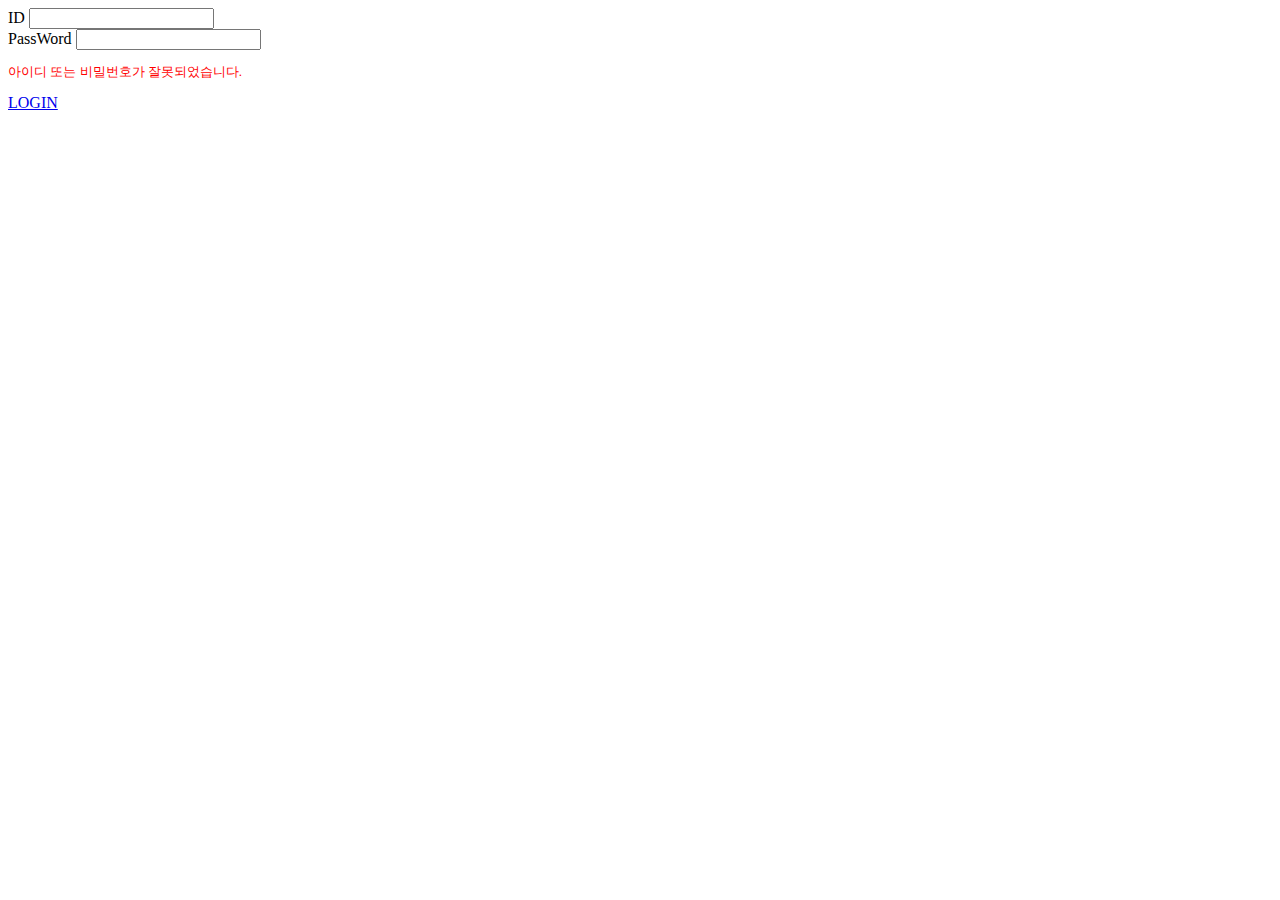
<file: bookSystem/src/main/resources/templates/index.html>
<!DOCTYPE html>
<html xmlns:th="http://www.thymeleaf.org"
      xmlns:layout="http://www.ultraq.net.nz/thymeleaf/layout"
      layout:decorate="~{layout/default}">

<head>

<th:block layout:fragment="css">
   <link rel="stylesheet" th:href="@{./css/index.css}">
</th:block>
<th:block layout:fragment="script">
  <script>
    function send(){
    	let fm = document.getElementById("loginFm");
    	fm.submit();
    }
  
  </script>
</th:block>

</head>


     <div layout:fragment="main" id="main">
      <div th:if="${session.user==null}" id="loginWrap">
         <div class="login-box">
            <div class="login-area">
                 <form name="loginFm" id="loginFm" th:object="${memberDto}" method="post" action="/signIn">
                     <div class="input-field">
                         <label th:for="email">ID</label>
                         <input type="text" th:field="*{email}">
                     </div>
                     <div class="input-field">
                         <label th:for="password">PassWord</label>
                         <input type="password" th:field="*{password}">
                     </div>
                     
                     <p th:if="${fail}" style="color:red; font-size:13px;">
                     아이디 또는 비밀번호가 잘못되었습니다. 
                     </p>
                     
                     
                     <div id="loginBtBox">
                       <a href="javascript:send();" class="login-bt">LOGIN</a>
                     </div>
                 </form>
                
            </div>
         </div>
      </div>
    </div> 
  
   
</html>
</file>
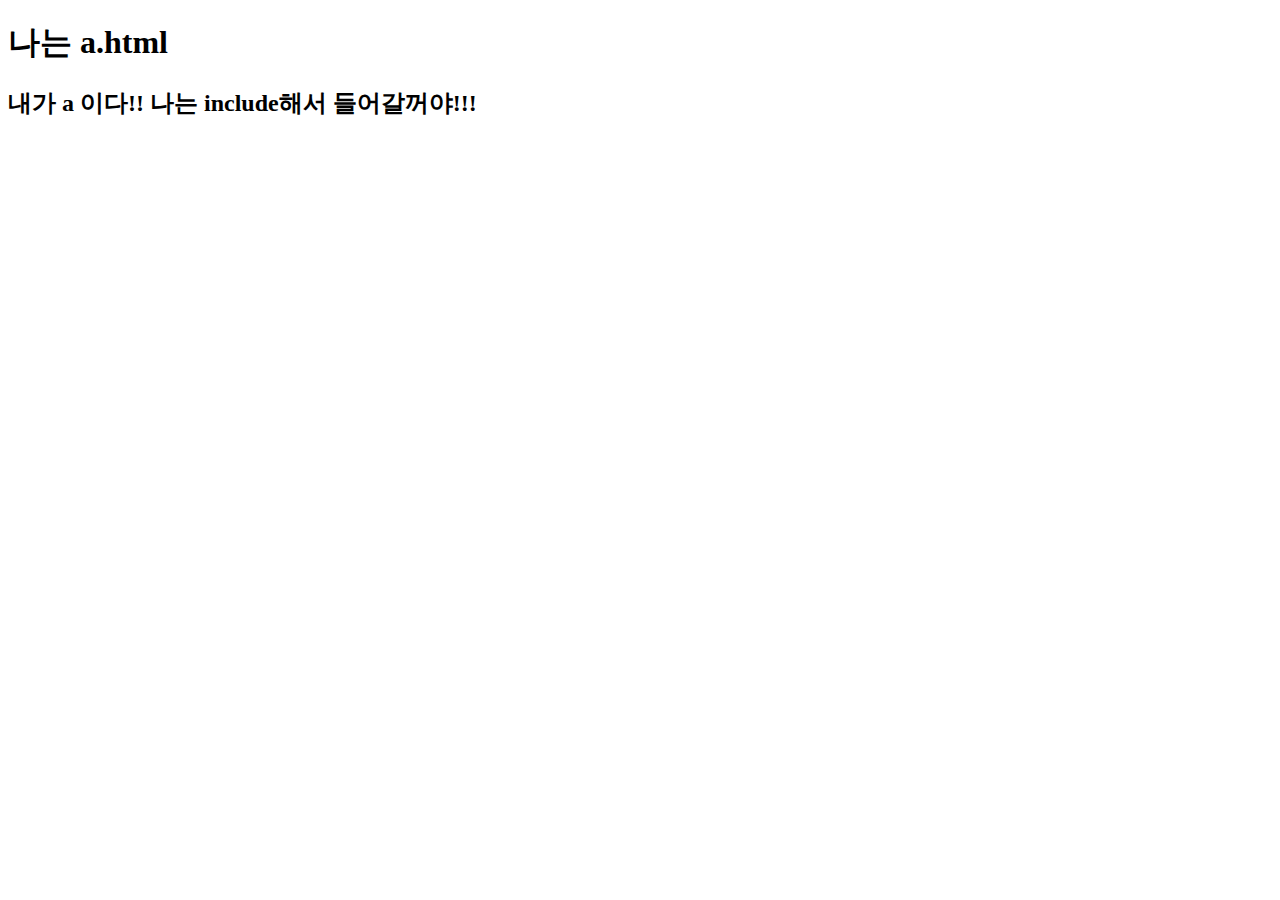
<file: bookSystem/src/main/resources/templates/a.html>
<!DOCTYPE html>
<html xmlns:th="http://www.thymeleaf.org">
<head>
<meta charset="UTF-8"> 
<meta name="viewport" content="width=device-width,initial-scale=1.0">
<title>Insert title here</title>
</head>
<body>

<h1>나는 a.html</h1>

<div th:fragment="a">
   <h2>내가 a 이다!!  나는 include해서 들어갈꺼야!!!</h2>
</div>

</body>
</html>
</file>
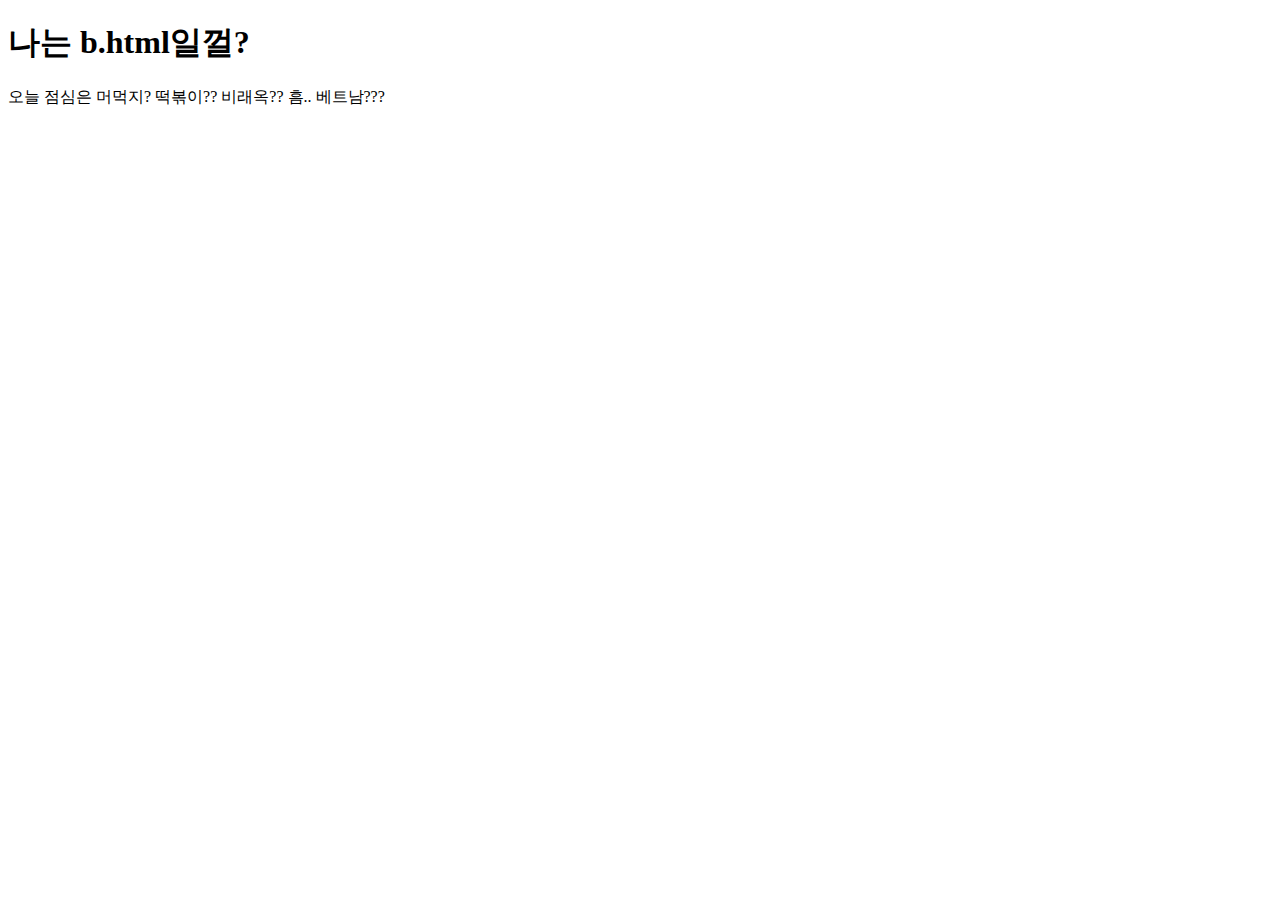
<file: bookSystem/src/main/resources/templates/b.html>
<!DOCTYPE html>
<html xmlns:th="http://www.thymeleaf.org">
<head>
<meta charset="UTF-8"> 
<meta name="viewport" content="width=device-width,initial-scale=1.0">
<title>Insert title here</title>
</head>
<body>

<h1> 나는 b.html일껄?</h1>

<div th:fragment="b">
   <p>오늘 점심은 머먹지?   떡볶이?? 비래옥??  흠.. 베트남???</p>

</div>

</body>
</html>
</file>
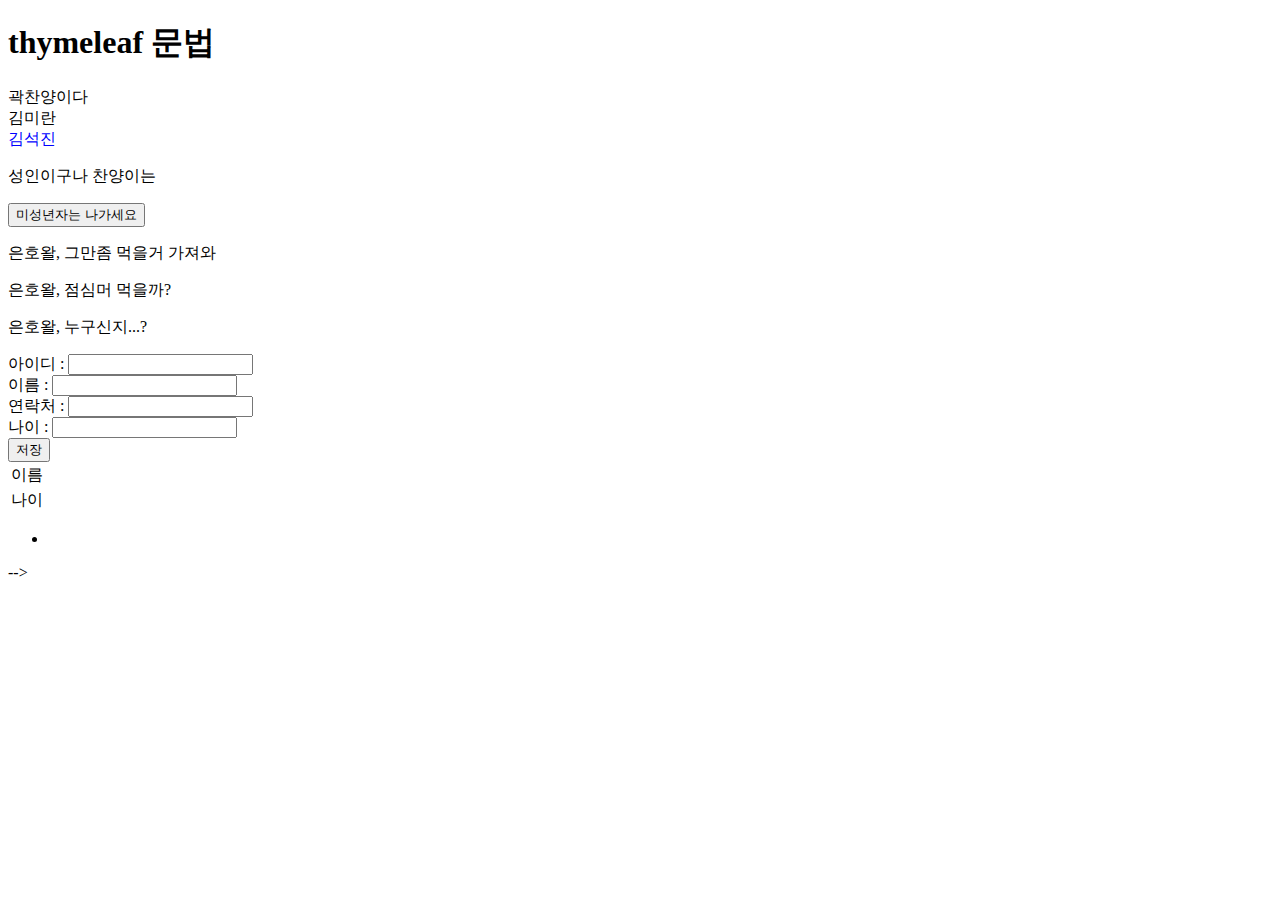
<file: bookSystem/src/main/resources/templates/test.html>
<!DOCTYPE html>
<html xmlns:th="http://www.thymeleaf.org">
<head>
<meta charset="UTF-8"> 
<meta name="viewport" content="width=device-width,initial-scale=1.0">
<title>Insert title here</title>
</head>
<body>

  <style> .aa{color:blue;}
  
  .곽찬양{background:pink;}
  </style>
  
  <h1> thymeleaf 문법</h1>
  
  <div th:text="${name}">곽찬양이다</div>
  <div th:class="${name}" id="b"> 김미란</div>
  <div th:classappend="kim" class="aa">김석진</div>
 
  <div th:text="${tel}"></div>
  <div th:text="${'가나다'}"></div>
  <div th:text="${'<mark>aaa</mark>'}"></div>
  <div th:utext="${'<mark>aaa</mark>'}"></div>
  
  <div th:text="${age> 20 ? '성인': '미성년'}"></div>
  
  <p th:if="${age > 20}">
     성인이구나 찬양이는
  </p>
  <button th:unless= "${age < 20}">미성년자는 나가세요</button>
  
  <div th:switch="${name }">
      <p th:case="김명준"> 은호왈, 그만좀 먹을거 가져와</p>
      <p th:case="이정훈"> 은호왈, 점심머 먹을까?</p>
      <p th:case="곽찬양"> 은호왈, 누구신지...?</p>
  </div>
  
  <form th:object="${user}"method="get" action="/testSave">
  
   아이디 : <input type="text" th:field="*{id}"> <br>
   이름 : <input type="text" th:field="*{name}"> <br>
   연락처 : <input type="text" th:field="*{tel}" > <br>
   나이 : <input type="number"  th:field="*{age}"> <br>
   
   <button> 저장 </button>  
 </form>
  
  <table th:object="${user}">
     <tr>
        <td>이름</td>
        <td th:text="*{id}"></td>
     </tr>
     <tr>
        <td>나이</td>
        <td th:text="*{age}"></td>
     </tr>
     
  
  </table>
  <!-- 
     for( String a : animal) {
     
     }
  
   -->
  
  <ul>
  
     <li th:each="a : ${animal}" th:text="${a}"></li>
     
  </ul>
  
  

</body>
</html>

<!-- 
  thymeleaf 문법 정리
  
  ${ } :변수 - Model 또는 ModelAndView로 지정한 name만 사용가능
             model.addAttribute(name, value) 형식으로 
             modelAndView.addObject(name, value)형식으로
        th: each의 변수 사용 가능     
        
  *{ } : 선택 변수 - MemberDto라는 클래스의 객체에 age, tel변수를 출력하려면
                   객체.age, 객체.tel 이라고 해야한다.
                <div th:object="${member}">
                   <b th:text="*{age}></b>
                </div>                
   @{ } : url 링크 표현식 -  <a href="/test"></a>
                          <a th:href="@{/test}"</a>
                          
   #{ } : 메세지, properties의 값을 표현할때 사용
   
   반복문  th: each
   thymeleaf의 반복문, 자바의 for( int num: numbers)의 동작이다.
   반복 할 태그에 작성해야 한다.
   names에 배열 또는 컬렉션 객체가 담겨 있다면
   <div>
        <b th: each="name : ${names}" th:text="${name}">  </b>
   </div> 
    이와 같은 방법으로 사용해야 한다.
    
  조건문 th:if, th: unless, th:switch ,  삼항연산자(조건연산자)
  
    num변수에 10이 저장되어 있다면
    <p th:if="${num > 8}"> 8보다 크다</p>
    <p th:unless="${num > 8}" 8보다 작다</p>
    
    위 태그를 실행하면 8보다 크다라고 화면에 나온다.
       8보다 작다는 unless 뒤의 조건이 거짓일 경우에 실행
     th: if는 조건이 참일경우 실행 되는 태그이고, th:unless는 조건이 거짓일경우
     
     
    출력 - th:text, th:utext, th: value
    
    th: text="${Model 또는 ModelAndView로 지정한 name(변수명) }"
    
    th:value는 input태그의 value 값지정, select 태그의 value 값 지정
    th: utext는 텍스트가 아닌 html태그로 동작됨
    
    변수 - 변수를 생성하고 값 저장하는 방법 ( th: with)
    
    th:with를 통해 생성된 변수는 사영범위가 제한적이다.
    생성된 태그와 하위 태그에서만 사용 가능
    
    <div >
      <div th:with="num=123">
        <p th:text="${num}></p>
          <div>
            <b th: text="${num}"></b>
          </div>     
      </div>    
    </div>
       타임리프 내부 주석 <!--/*  */-->
  
 -->
</file>
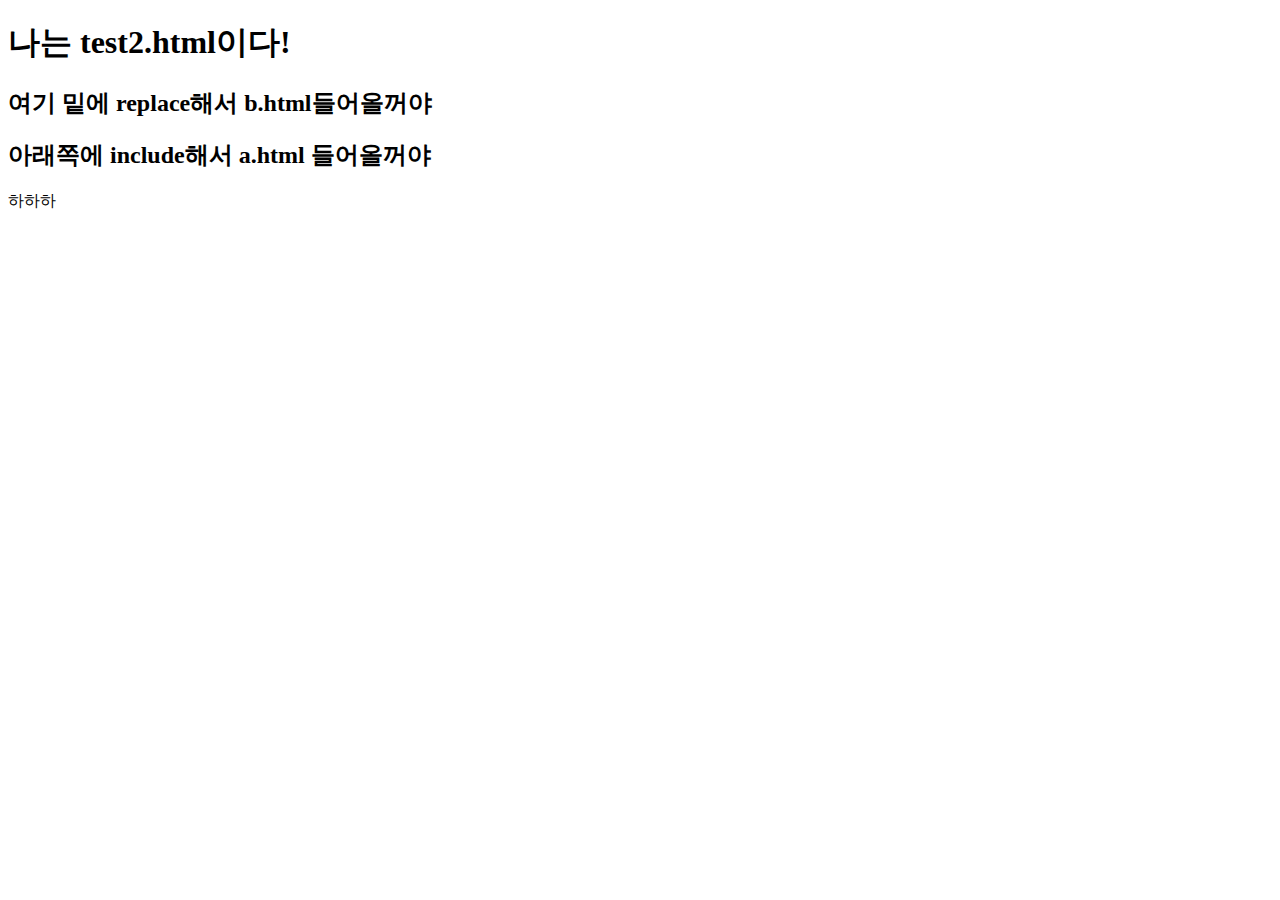
<file: bookSystem/src/main/resources/templates/test2.html>
<!DOCTYPE html>
<html xmlns:th="http://www.thymeleaf.org">
<head>
<meta charset="UTF-8"> 
<meta name="viewport" content="width=device-width,initial-scale=1.0">
<title>Insert title here</title>
</head>
<body>

<h1>나는 test2.html이다!</h1>

<h2>여기 밑에 replace해서 b.html들어올꺼야</h2>
<div th:replace="~{b}"></div>

<h2>아래쪽에 include해서 a.html 들어올꺼야</h2>
<div th:include="~{a}"></div>
하하하

</body>
</html>
</file>
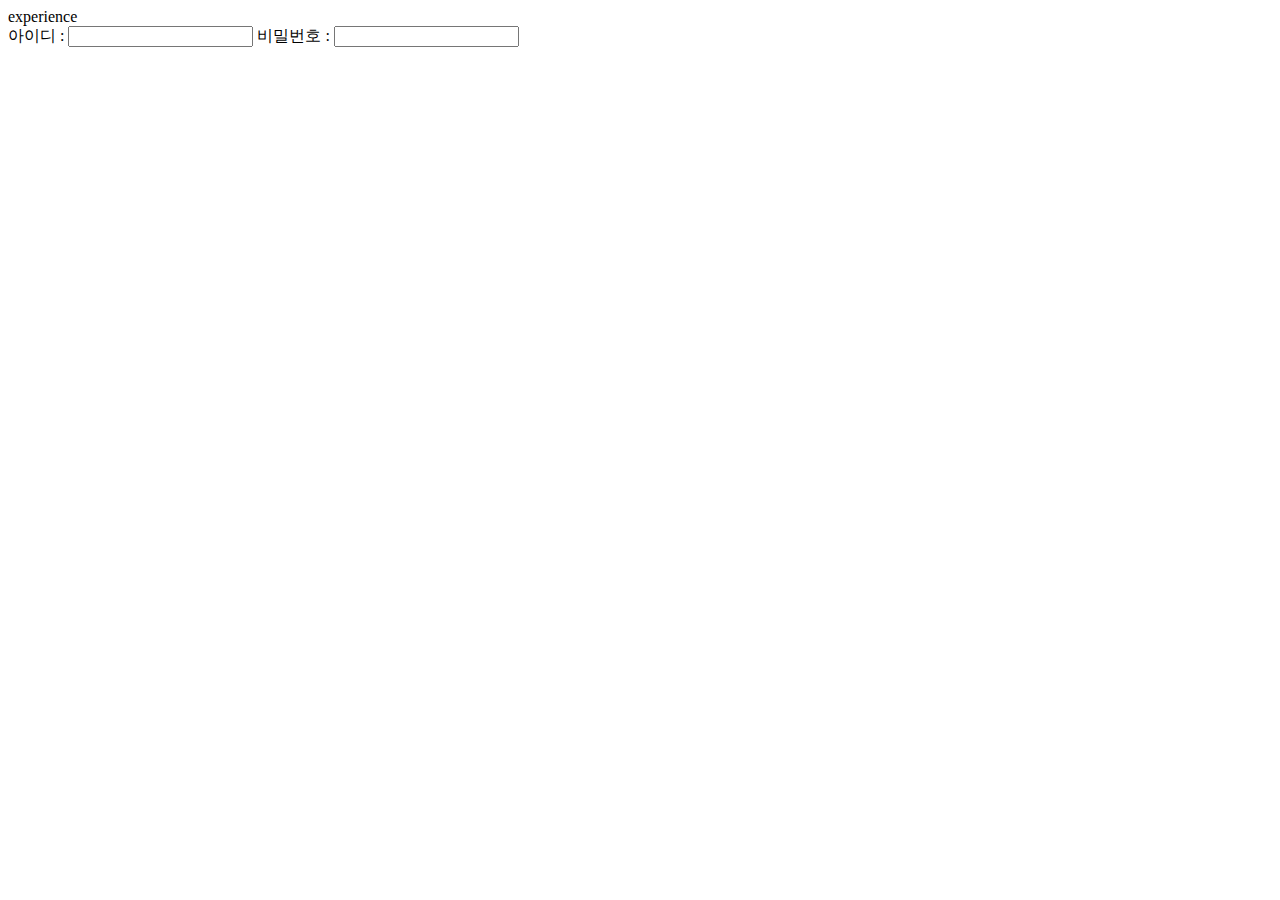
<file: springStudy1/src/main/resources/static/signIn.html>
<!DOCTYPE html>
<html>
<head>
	<meta charset="utf-8">
		<test>experience</test>	<br>
	

</head>	
<body>
	 아이디 : <input type="text" name="id">
	 비밀번호 : <input type="password" name="id">
	 
	
</body>

</html>
</file>
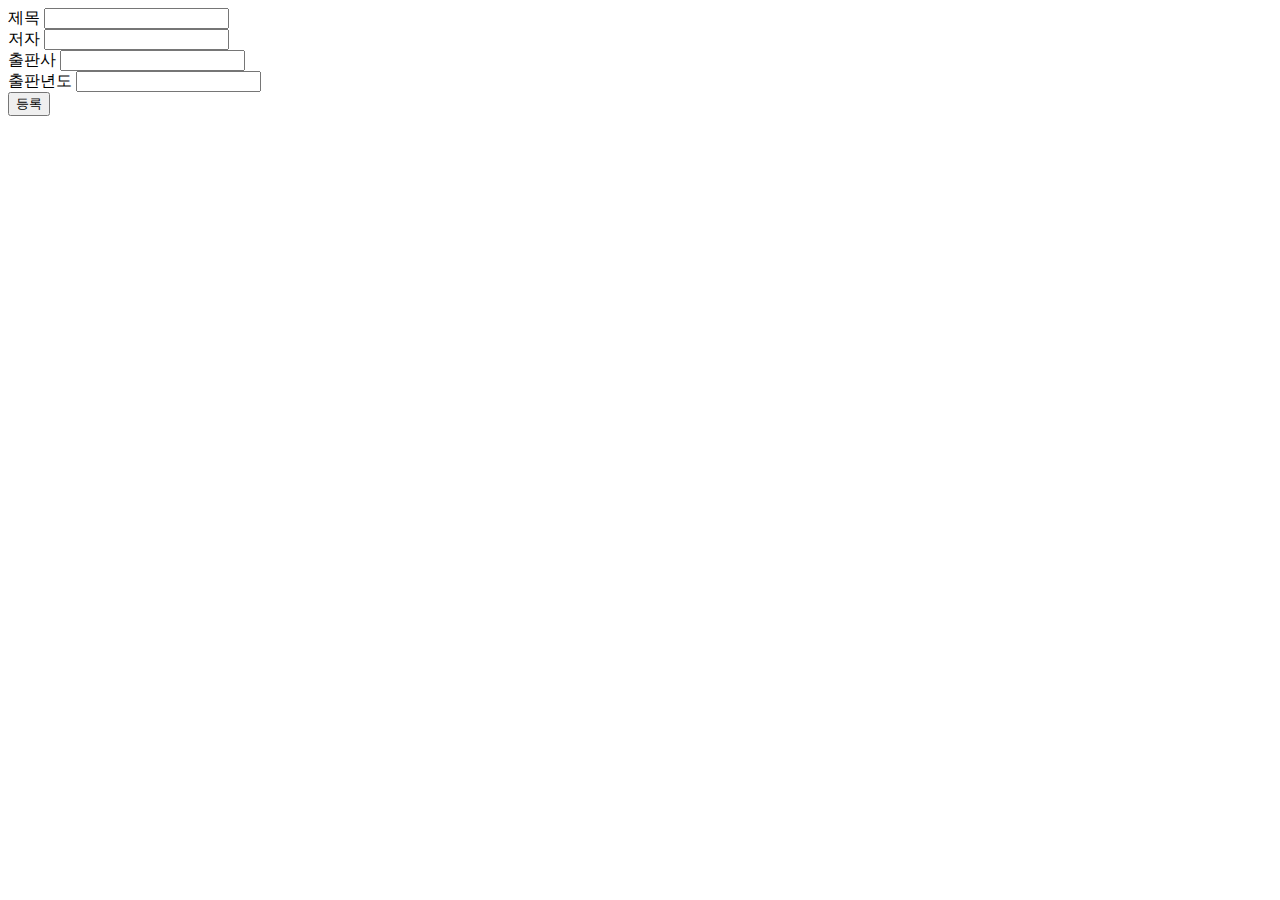
<file: bookSystem/src/main/resources/templates/book/bookWrite.html>
<!DOCTYPE html>
<html xmlns:th="http://www.thymeleaf.org"
      xmlns:layout="http://www.ultraq.net.nz/thymeleaf/layout"
      layout:decorate="~{layout/default}">

<head>

<th:block layout:fragment="css"></th:block>
<th:block layout:fragment="script"></th:block>

</head>


     <div layout:fragment="main" id="main">
          <form th:object="${bookWriteDto}" method="get" action="/admin/bookSave">
            <div class="data-field">
              <label th:for="bookTitle">제목</label>
              <input type="text" th:field="*{bookTitle}">
            
            </div>
             <div class="data-field">
              <label th:for="bookAuthor">저자</label>
              <input type="text" th:field="*{bookAuthor}">
            
            </div>
             <div class="data-field">
              <label th:for="bookPublishing">출판사</label>
              <input type="text" th:field="*{bookPublishing}">
            
            </div>
             <div class="data-field">
              <label th:for="bookYear">출판년도</label>
              <input type="text" th:field="*{bookYear}">
            
            </div>
            
            <button class="btn book-btn"> 등록 </button>                
            
           
          </form>
     </div>
</html>
</file>
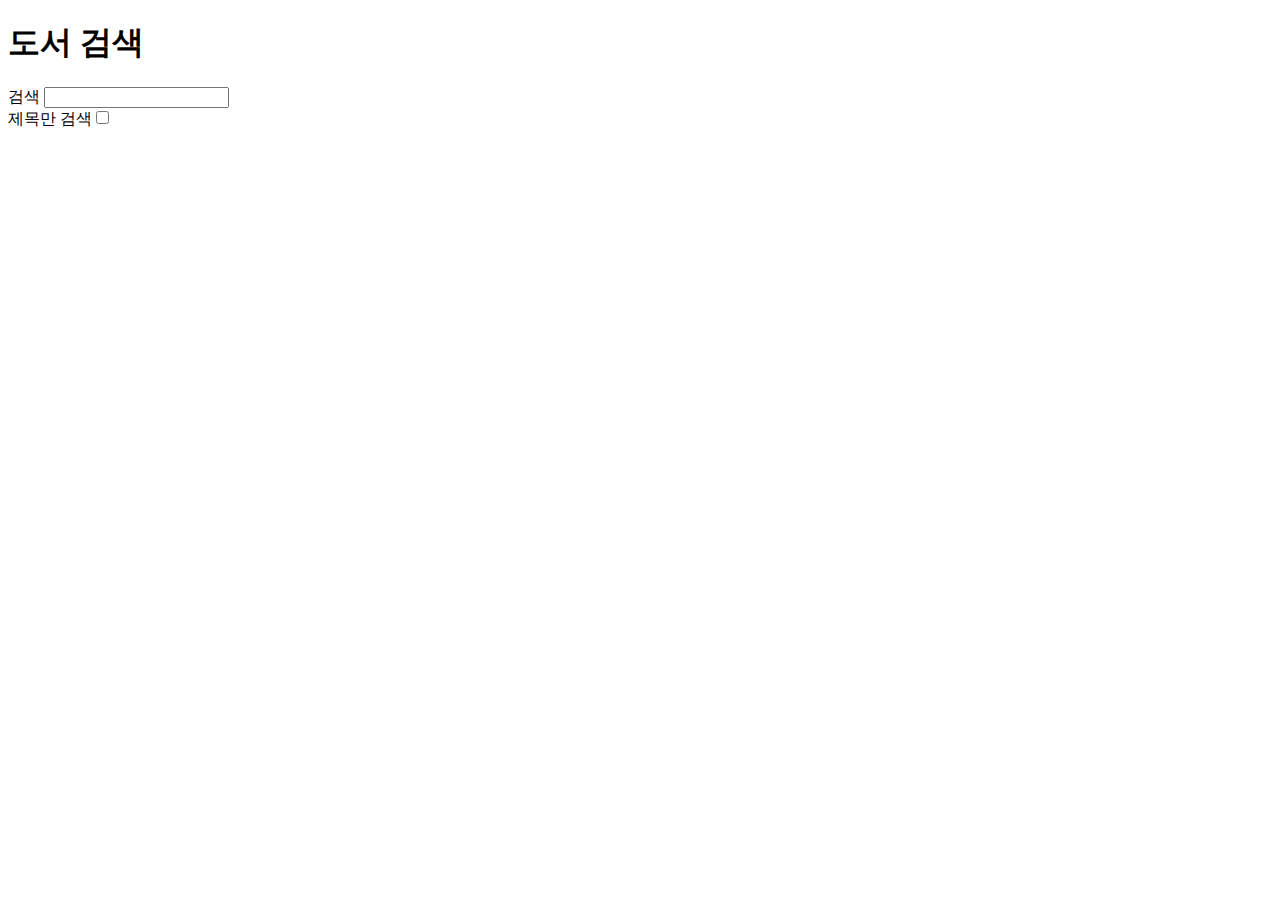
<file: bookSystem/src/main/resources/templates/book/search.html>
<!DOCTYPE html>
<html xmlns:th="http://www.thymeleaf.org"
      xmlns:layout="http://www.ultraq.net.nz/thymeleaf/layout"
      layout:decorate="~{layout/default}">

<head>

<th:block layout:fragment="css"></th:block>
<th:block layout:fragment="script"></th:block>

</head>


     <div layout:fragment="main" id="main">
     
     <h1> 도서 검색</h1>
     
     <div id="searchWrap">
         <form id="searchFm" th:object="${bookSearchDto" method="get" action="/bookSearch/result">
            <div id="searchBox">
                <label th:for="keyword">검색</label>
                <input type="text" th:field="*{keyword}">
               <!-- 부트스트랩에서 돋보기 모양 아이콘찾아서 여기에 넣어줘요! 나우! 빨리! 지금! -->
                <i class="bi bi-search"></i>
            </div>
            제목만 검색<input type="checkbox" id="option" value="title">
            <input type="hidden" th:field="*{option}">
     
         </form>
       
       
     </div>
     
     </div>
</html>
</file>
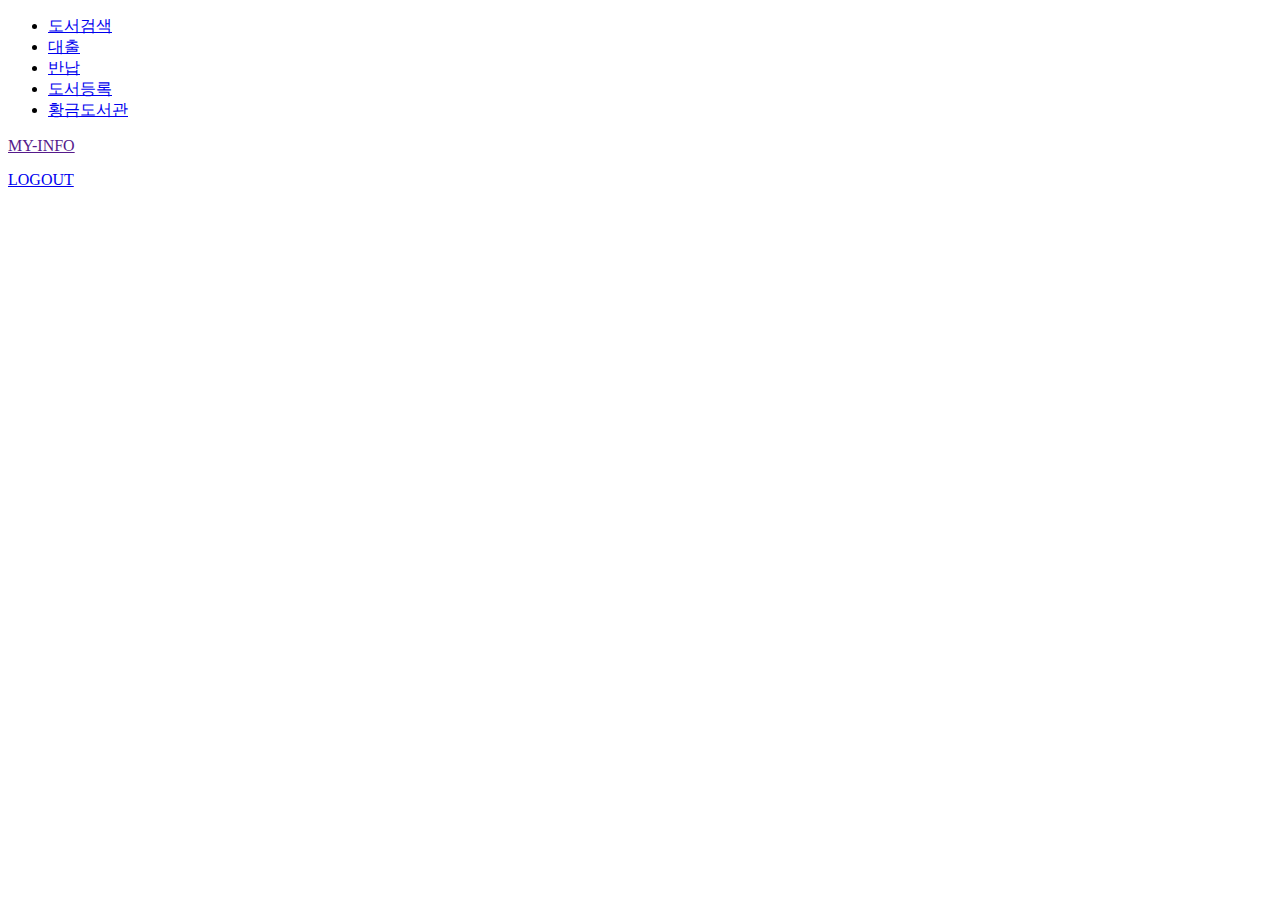
<file: bookSystem/src/main/resources/templates/layout/header.html>
<!DOCTYPE html>
<html xmlns:th="http://www.thymeleaf.org">

<div th:fragment="head" id="header">
         <ul id="menuList">
             <li class="menu"><a href="/bookSearch">도서검색</a></li>
             <li class="menu"><a href="/roans">대출</a></li>
             <li class="menu"><a href="/return">반납</a></li>
             <li th:if="${session.user=='admin'}" class="menu"><a href="/admin/bookEnroll">도서등록</a></li>
             <li class="menu"><a href="/goldLibrary">황금도서관</a></li>         
         </ul>      
         
       <div th:if="${session.user !=null}" id="userBox">
         <div id="userMenu">
           <p th:text="${session.user}" class="user-email"> </p>
           <p><a href="">MY-INFO</a></p>         
           <a href="/logout">LOGOUT</a>
        </div>
         <div id="menuToggle">
  			<p class="menuShow">
  			   <i class="bi bi-box-arrow-left"></i>
  			</p>      
            <p class="menuHide">
            <i class="bi bi-box-arrow-right"></i>
              
            </p>
         </div>
      </div>
          
      </div>




</html>
</file>
